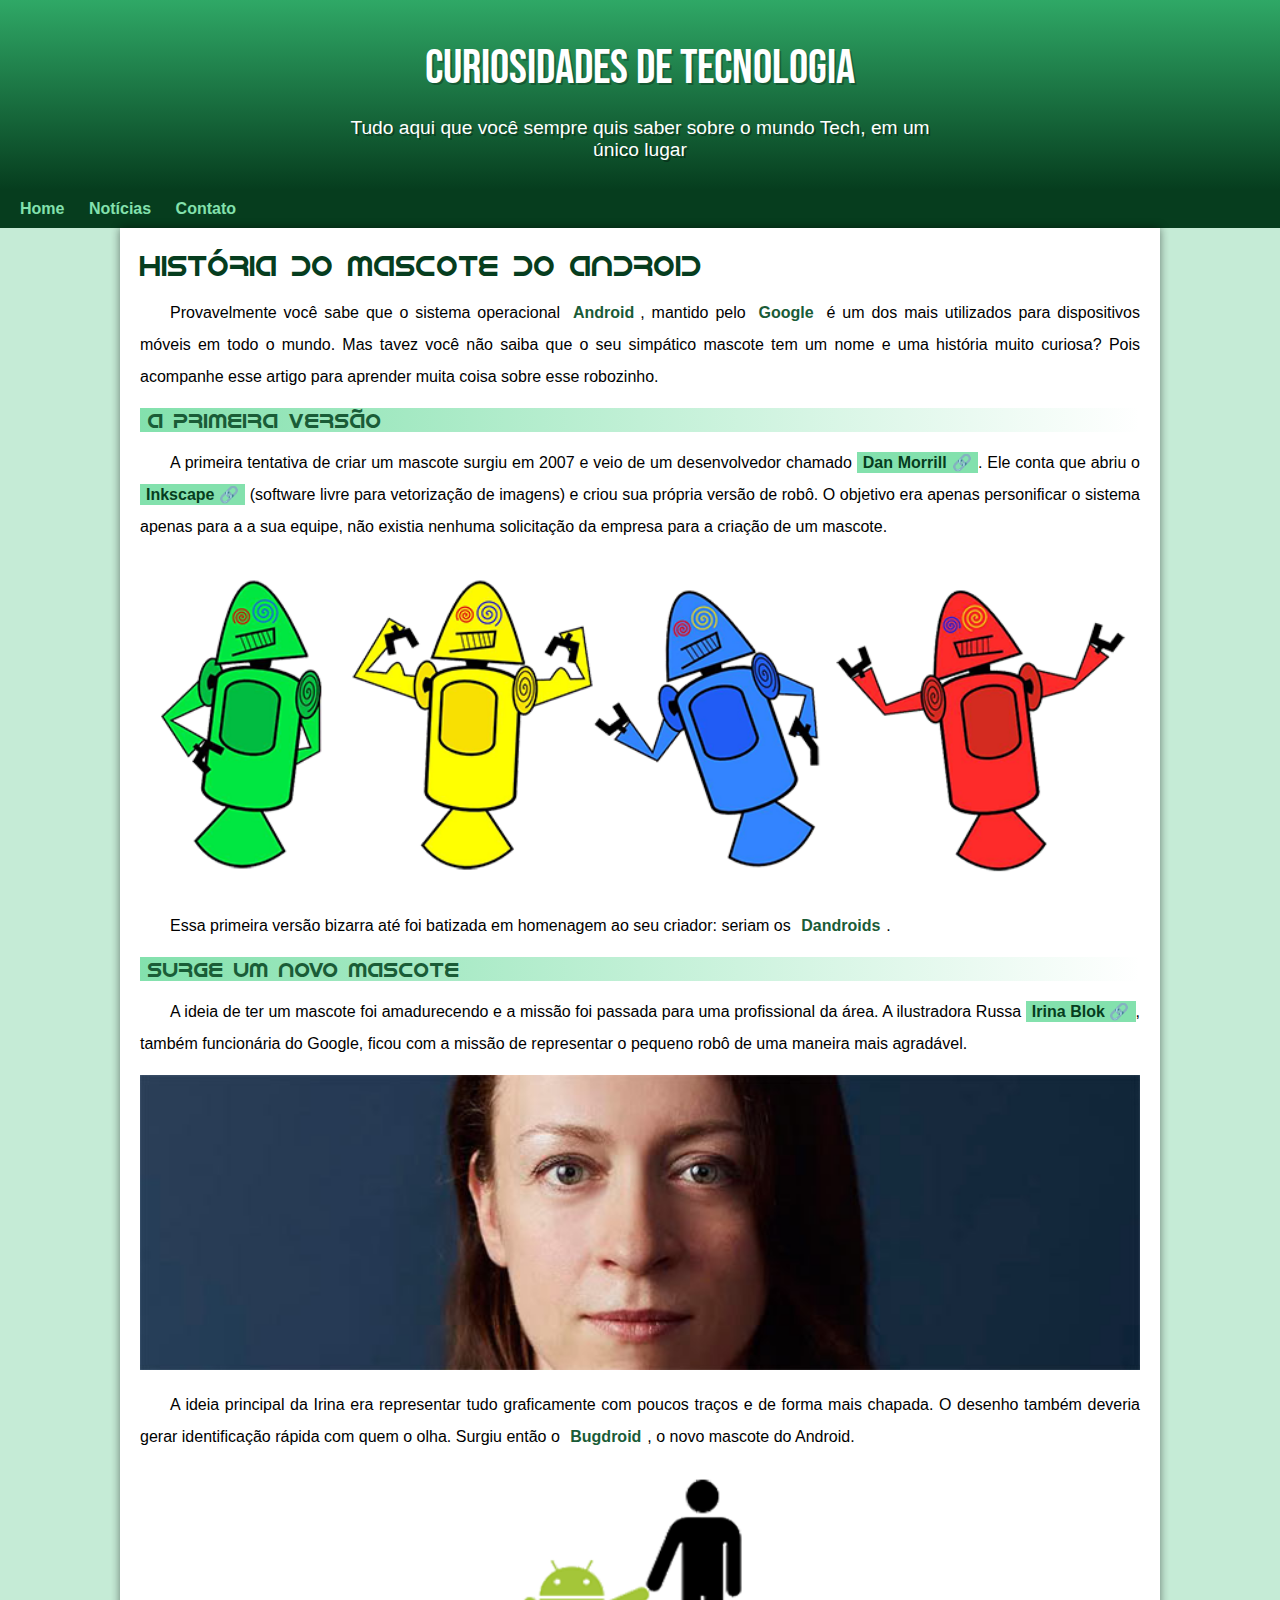
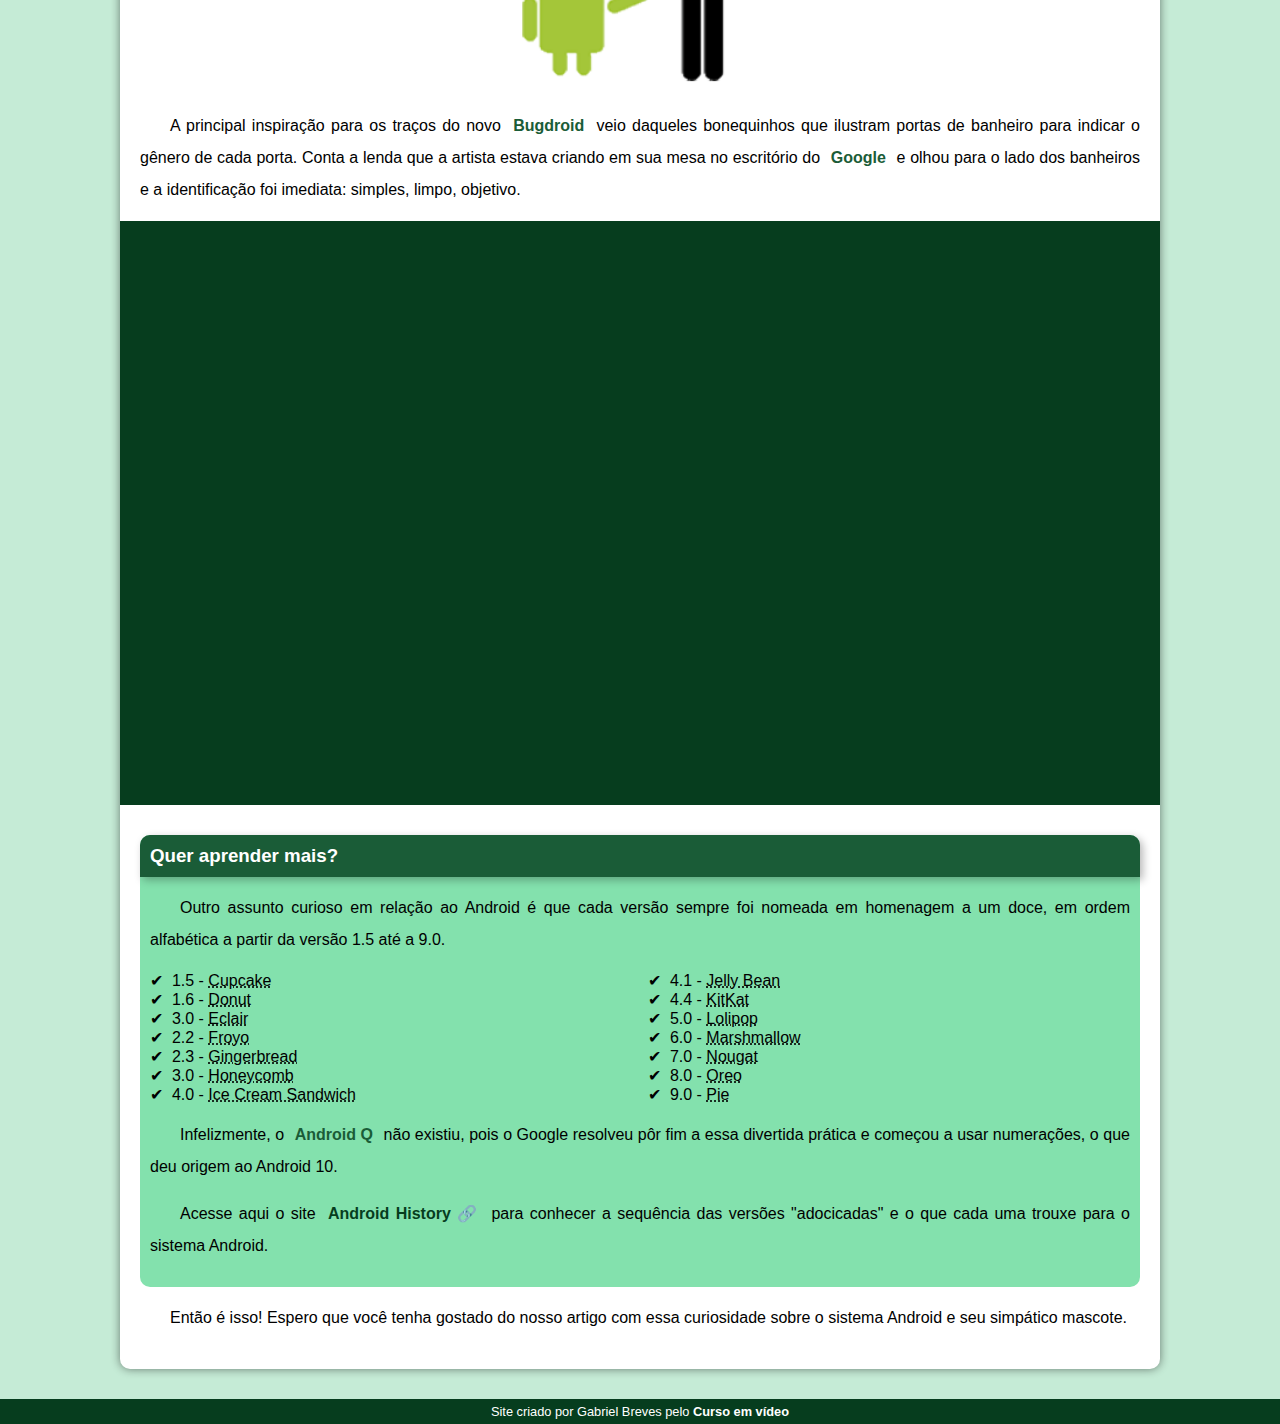
<file: index.html>
<!DOCTYPE html>
<html lang="PT-BR">
<head>
    <meta charset="UTF-8">
    <meta http-equiv="X-UA-Compatible" content="IE=edge">
    <meta name="viewport" content="width=device-width, initial-scale=1.0">
    <title>Site android</title>
    <link rel="shortcut icon" href="imagens/favicon.ico" type="image/x-icon">
    <link rel="stylesheet" href="estilo/style.css">
</head>
<body>
    <header>
        <h1>Curiosidades de tecnologia</h1>
        <p>Tudo aqui que você sempre quis saber sobre o mundo Tech, em um único lugar</p>
    </header>
    <nav>
        <a href="#">Home</a>
        <a href="#">Notícias</a>
        <a href="#">Contato</a>
    </nav>
    
    <main>
        <article>
            <h1>História do Mascote do Android</h1>

            <p>Provavelmente você sabe que o sistema operacional <strong>Android</strong>, mantido pelo <strong>Google</strong> é um dos mais utilizados para dispositivos móveis em todo o mundo. Mas tavez você não saiba que o seu simpático mascote tem um nome e uma história muito curiosa? Pois acompanhe esse artigo para aprender muita coisa sobre esse robozinho.</p>

            <h2>A primeira versão</h2>

            <p>A primeira tentativa de criar um mascote surgiu em 2007 e veio de um desenvolvedor chamado <a href="https://androidcommunity.com/dan-morrill-shows-us-the-android-mascot-that-almost-was-20130103/" target="_blank" rel="nofollow" class="externo">Dan Morrill</a>. Ele conta que abriu o <a href="https://inkscape.org/pt-br/" target="_blank" rel="nofollow" class="externo">Inkscape</a> (software livre para vetorização de imagens) e criou sua própria versão de robô. O objetivo era apenas personificar o sistema apenas para a a sua equipe, não existia nenhuma solicitação da empresa para a criação de um mascote.</p>

            <picture>
                <source media="(max-width: 670px)" srcset="imagens/dan-droids-pq.png">
                <img src="imagens/dan-droids.png" alt="Primeiro mascote do Android"></picture>

            <p>Essa primeira versão bizarra até foi batizada em homenagem ao seu criador: seriam os <strong>Dandroids</strong>.</p>

            <h2>Surge um novo mascote</h2>

            <p>A ideia de ter um mascote foi amadurecendo e a missão foi passada para uma profissional da área. A ilustradora Russa <a href="https://www.irinablok.com/android" target="_blank" rel="nofollow" class="externo">Irina Blok</a>, também funcionária do Google, ficou com a missão de representar o pequeno robô de uma maneira mais agradável.</p>

            <picture>
                <source media="(max-width: 670px)" srcset="imagens/irina-blok-pq.jpg">
                <img src="imagens/irina-blok.jpg" alt="Irina Block criadora do BugDroid"></picture>

            <p>A ideia principal da Irina era representar tudo graficamente com poucos traços e de forma mais chapada. O desenho também deveria gerar identificação rápida com quem o olha. Surgiu então o <strong>Bugdroid</strong>, o novo mascote do Android.</p>

            <img src="imagens/bugdroid.png" class="pequena" alt="BugDroid">

            <p>A principal inspiração para os traços do novo <strong>Bugdroid</strong> veio daqueles bonequinhos que ilustram portas de banheiro para indicar o gênero de cada porta. Conta a lenda que a artista estava criando em sua mesa no escritório do <strong>Google</strong> e olhou para o lado dos banheiros e a identificação foi imediata: simples, limpo, objetivo.</p>

            <div class="video">
                <iframe width="560" height="315" src="https://www.youtube.com/embed/l2UDgpLz20M" title="YouTube video player" frameborder="0" allow="accelerometer; autoplay; clipboard-write; encrypted-media; gyroscope; picture-in-picture" allowfullscreen></iframe>
            </div>
            
            <aside>
                <h3>Quer aprender mais?</h3>

                <p>Outro assunto curioso em relação ao Android é que cada versão sempre foi nomeada em homenagem a um doce, em ordem alfabética a partir da versão 1.5 até a 9.0.</p>
                <ul class="colunas">
                    
                    <li>1.5 - <abbr title="Bolo de Copo">Cupcake</abbr></li>
                    <li>1.6 - <abbr title="Rosquinha">Donut</abbr></li>
                    <li>3.0 - <abbr title="Bomba">Eclair</abbr></li>
                    <li>2.2 - <abbr title="Iorgute Congelado">Froyo</abbr></li>
                    <li>2.3 - <abbr title="Biscoito de Gengibre">Gingerbread</abbr></li>
                    <li>3.0 - <abbr title="favo de Mel">Honeycomb</abbr></li>
                    <li>4.0 - <abbr title="Sanduiche de soverte">Ice Cream Sandwich</abbr></li>
                    <li>4.1 - <abbr title="Jujuba">Jelly Bean</abbr></li>
                    <li>4.4 - <abbr title="Kitkat">KitKat</abbr></li>
                    <li>5.0 - <abbr title="Pirulito">Lolipop</abbr></li>
                    <li>6.0 - <abbr title="Marshmallow">Marshmallow</abbr></li>
                    <li>7.0 - <abbr title="Torrone">Nougat</abbr></li>
                    <li>8.0 - <abbr title="Oreo">Oreo</abbr></li>
                    <li>9.0 - <abbr title="Torta">Pie</abbr></li>
                    </ul>

                    <p>
                        Infelizmente, o <strong>Android Q</strong> não existiu, pois o Google resolveu pôr fim a essa divertida prática e começou a usar numerações, o que deu origem ao Android 10.
                    </p>   

                    
                    
                        <p>Acesse aqui o site <a href="https://www.android.com/intl/pt_pt/history/" target="_blank" rel="external" class="externo">Android History</a> para conhecer a sequência das versões "adocicadas" e o que cada uma trouxe para o sistema Android.</p>
            </aside>


            
                <p>Então é isso! Espero que você tenha gostado do nosso artigo com essa curiosidade sobre o sistema Android e seu simpático mascote.
                </p>
            
        </article>
    </main>
    <footer>
        <p>Site criado por Gabriel Breves pelo <a href="https://gustavoguanabara.github.io/" target="_blank" rel="external">Curso em vídeo</a></p>
    </footer>
    
</body>
</html>
</file>
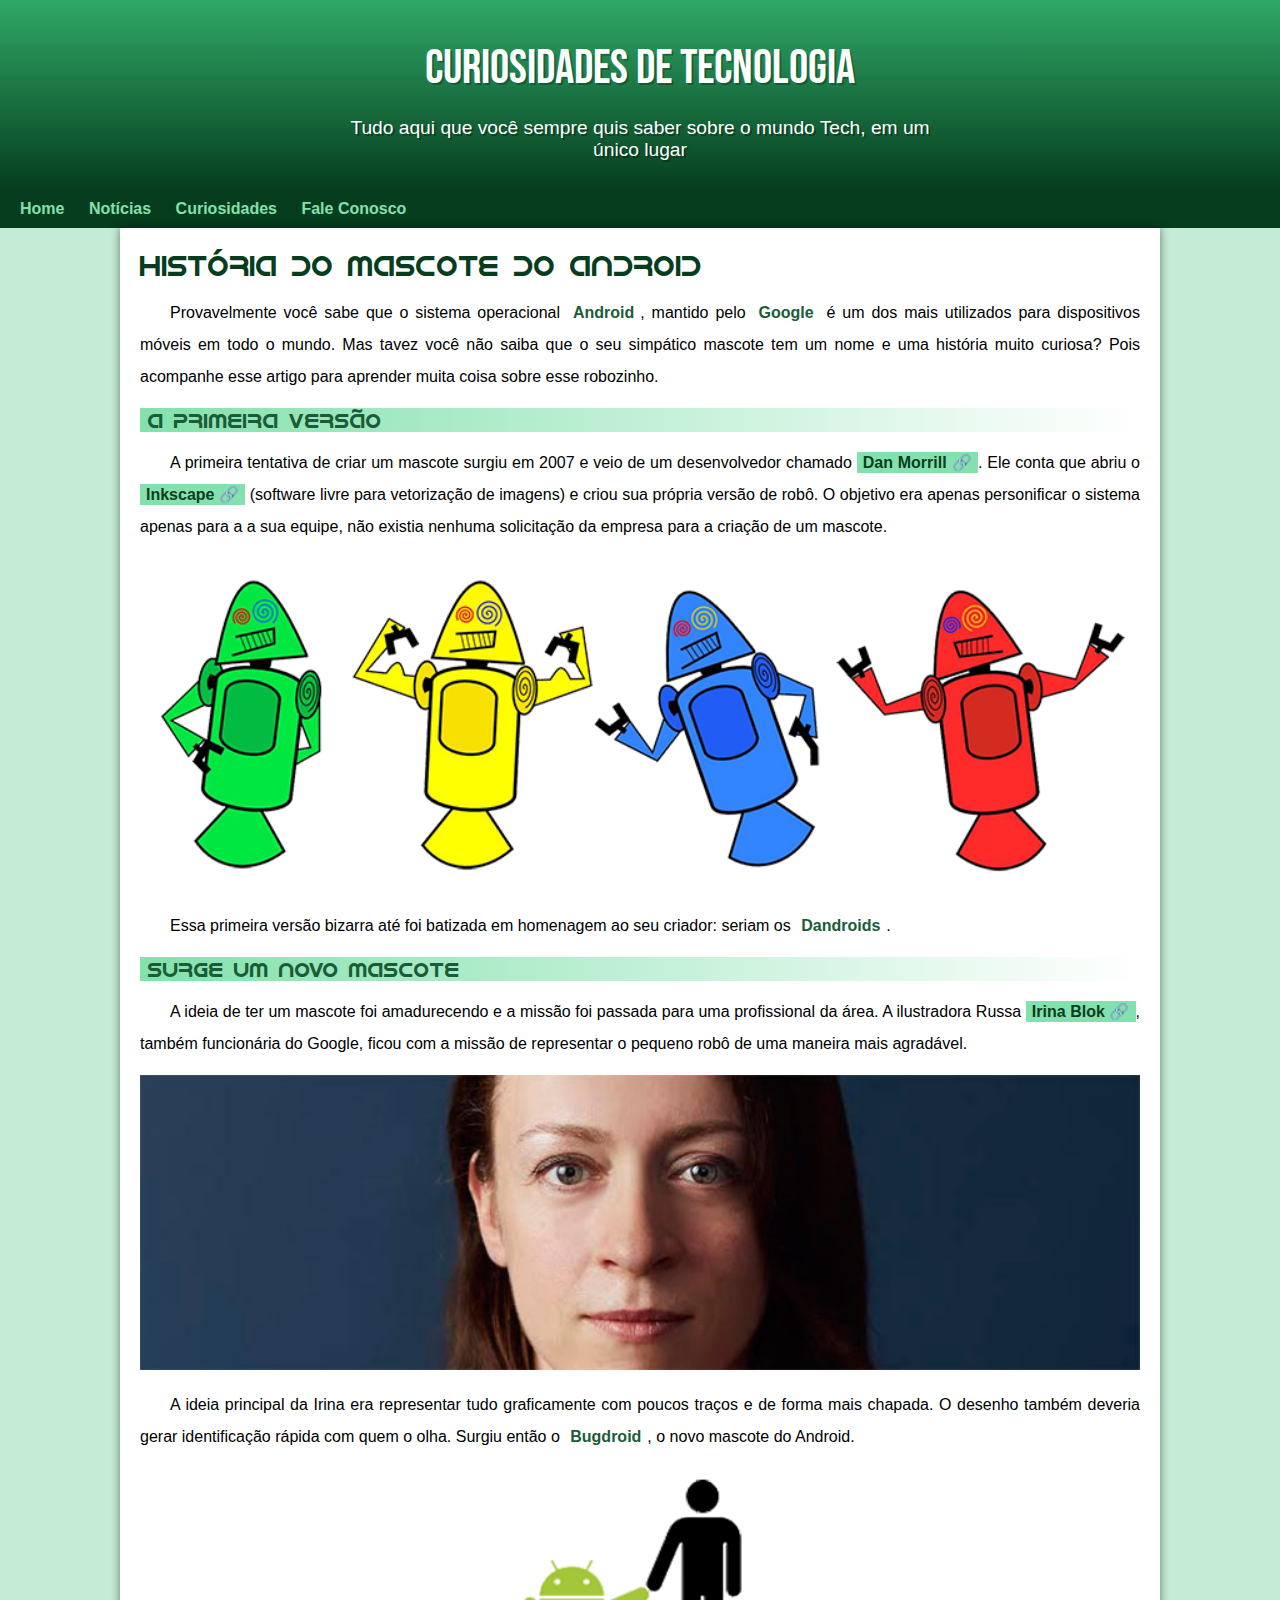
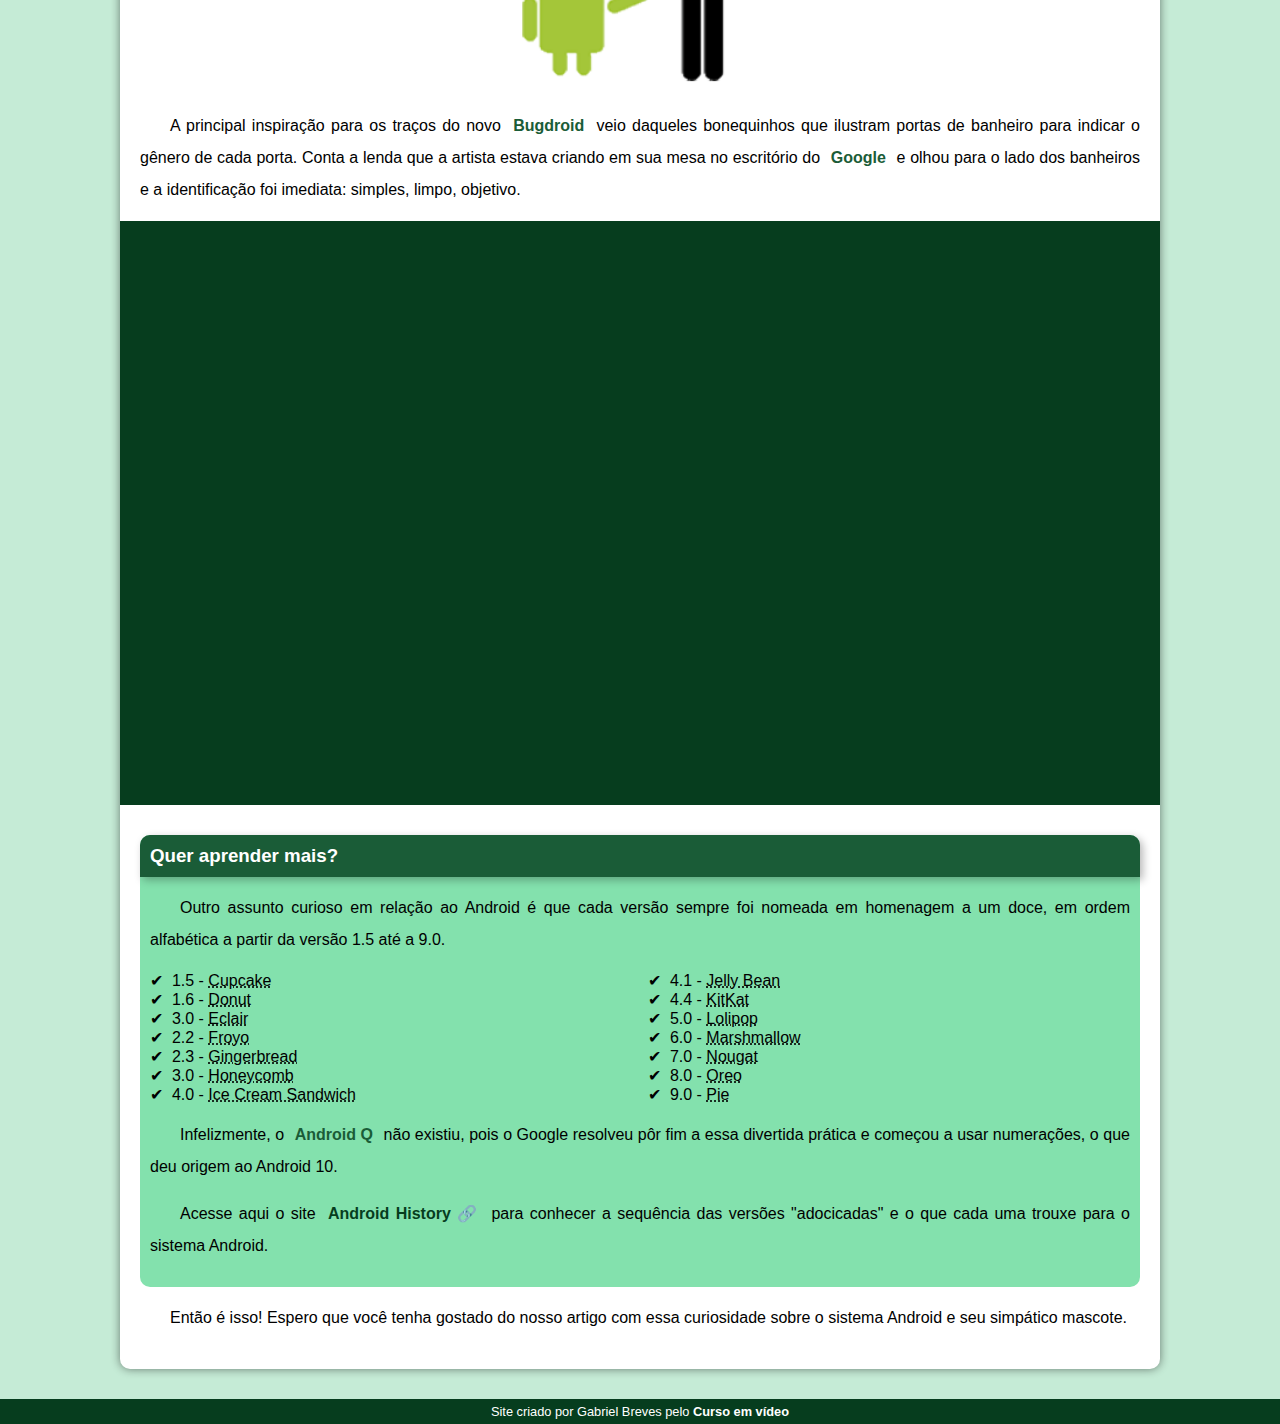
<file: index.html.html>
<!DOCTYPE html>
<html lang="PT-BR">
<head>
    <meta charset="UTF-8">
    <meta http-equiv="X-UA-Compatible" content="IE=edge">
    <meta name="viewport" content="width=device-width, initial-scale=1.0">
    <title>Site android</title>
    <link rel="shortcut icon" href="imagens/favicon.ico" type="image/x-icon">
    <link rel="stylesheet" href="estilo/style.css">
</head>
<body>
    <header>
        <h1>Curiosidades de tecnologia</h1>
        <p>Tudo aqui que você sempre quis saber sobre o mundo Tech, em um único lugar</p>
    </header>
    <nav>
        <a href="#">Home</a>
        <a href="#">Notícias</a>
        <a href="#">Curiosidades</a>
        <a href="#">Fale Conosco</a>
    </nav>
    
    <main>
        <article>
            <h1>História do Mascote do Android</h1>

            <p>Provavelmente você sabe que o sistema operacional <strong>Android</strong>, mantido pelo <strong>Google</strong> é um dos mais utilizados para dispositivos móveis em todo o mundo. Mas tavez você não saiba que o seu simpático mascote tem um nome e uma história muito curiosa? Pois acompanhe esse artigo para aprender muita coisa sobre esse robozinho.</p>

            <h2>A primeira versão</h2>

            <p>A primeira tentativa de criar um mascote surgiu em 2007 e veio de um desenvolvedor chamado <a href="https://androidcommunity.com/dan-morrill-shows-us-the-android-mascot-that-almost-was-20130103/" target="_blank" rel="nofollow" class="externo">Dan Morrill</a>. Ele conta que abriu o <a href="https://inkscape.org/pt-br/" target="_blank" rel="nofollow" class="externo">Inkscape</a> (software livre para vetorização de imagens) e criou sua própria versão de robô. O objetivo era apenas personificar o sistema apenas para a a sua equipe, não existia nenhuma solicitação da empresa para a criação de um mascote.</p>

            <picture>
                <source media="(max-width: 670px)" srcset="imagens/dan-droids-pq.png">
                <img src="imagens/dan-droids.png" alt="Primeiro mascote do Android"></picture>

            <p>Essa primeira versão bizarra até foi batizada em homenagem ao seu criador: seriam os <strong>Dandroids</strong>.</p>

            <h2>Surge um novo mascote</h2>

            <p>A ideia de ter um mascote foi amadurecendo e a missão foi passada para uma profissional da área. A ilustradora Russa <a href="https://www.irinablok.com/android" target="_blank" rel="nofollow" class="externo">Irina Blok</a>, também funcionária do Google, ficou com a missão de representar o pequeno robô de uma maneira mais agradável.</p>

            <picture>
                <source media="(max-width: 670px)" srcset="imagens/irina-blok-pq.jpg">
                <img src="imagens/irina-blok.jpg" alt="Irina Block criadora do BugDroid"></picture>

            <p>A ideia principal da Irina era representar tudo graficamente com poucos traços e de forma mais chapada. O desenho também deveria gerar identificação rápida com quem o olha. Surgiu então o <strong>Bugdroid</strong>, o novo mascote do Android.</p>

            <img src="imagens/bugdroid.png" class="pequena" alt="BugDroid">

            <p>A principal inspiração para os traços do novo <strong>Bugdroid</strong> veio daqueles bonequinhos que ilustram portas de banheiro para indicar o gênero de cada porta. Conta a lenda que a artista estava criando em sua mesa no escritório do <strong>Google</strong> e olhou para o lado dos banheiros e a identificação foi imediata: simples, limpo, objetivo.</p>

            <div class="video">
                <iframe width="560" height="315" src="https://www.youtube.com/embed/l2UDgpLz20M" title="YouTube video player" frameborder="0" allow="accelerometer; autoplay; clipboard-write; encrypted-media; gyroscope; picture-in-picture" allowfullscreen></iframe>
            </div>
            
            <aside>
                <h3>Quer aprender mais?</h3>

                <p>Outro assunto curioso em relação ao Android é que cada versão sempre foi nomeada em homenagem a um doce, em ordem alfabética a partir da versão 1.5 até a 9.0.</p>
                <ul class="colunas">
                    
                    <li>1.5 - <abbr title="Bolo de Copo">Cupcake</abbr></li>
                    <li>1.6 - <abbr title="Rosquinha">Donut</abbr></li>
                    <li>3.0 - <abbr title="Bomba">Eclair</abbr></li>
                    <li>2.2 - <abbr title="Iorgute Congelado">Froyo</abbr></li>
                    <li>2.3 - <abbr title="Biscoito de Gengibre">Gingerbread</abbr></li>
                    <li>3.0 - <abbr title="favo de Mel">Honeycomb</abbr></li>
                    <li>4.0 - <abbr title="Sanduiche de soverte">Ice Cream Sandwich</abbr></li>
                    <li>4.1 - <abbr title="Jujuba">Jelly Bean</abbr></li>
                    <li>4.4 - <abbr title="Kitkat">KitKat</abbr></li>
                    <li>5.0 - <abbr title="Pirulito">Lolipop</abbr></li>
                    <li>6.0 - <abbr title="Marshmallow">Marshmallow</abbr></li>
                    <li>7.0 - <abbr title="Torrone">Nougat</abbr></li>
                    <li>8.0 - <abbr title="Oreo">Oreo</abbr></li>
                    <li>9.0 - <abbr title="Torta">Pie</abbr></li>
                    </ul>

                    <p>
                        Infelizmente, o <strong>Android Q</strong> não existiu, pois o Google resolveu pôr fim a essa divertida prática e começou a usar numerações, o que deu origem ao Android 10.
                    </p>   

                    
                    
                        <p>Acesse aqui o site <a href="https://www.android.com/intl/pt_pt/history/" target="_blank" rel="external" class="externo">Android History</a> para conhecer a sequência das versões "adocicadas" e o que cada uma trouxe para o sistema Android.</p>
            </aside>


            
                <p>Então é isso! Espero que você tenha gostado do nosso artigo com essa curiosidade sobre o sistema Android e seu simpático mascote.
                </p>
            
        </article>
    </main>
    <footer>
        <p>Site criado por Gabriel Breves pelo <a href="https://gustavoguanabara.github.io/" target="_blank" rel="external">Curso em vídeo</a></p>
    </footer>
    
</body>
</html>
</file>
<file: estilo/style.css>
@charset "UTF-8";

/*
#c5ebd6
#83e1ad
#3ddc84
#2fa866
#1a5c37
#063d1e
*/

@import url('https://fonts.googleapis.com/css2?family=Bebas+Neue&display=swap');

@font-face {
    font-family: 'Android';
    src: url('../fontes/idroid.otf') format('opentype');
    font-weight: normal;
}

:root {
    --cor0: #c5ebd6;
    --cor1: #83e1ad;
    --cor2: #3ddc84;
    --cor3: #2fa866;
    --cor4: #1a5c37;
    --cor5: #063d1e;

    --font-padrão: Arial, Verdana , Helvetica, sans-serif; 
    --font-destaque: 'Bebas Neue' , cursive;
    --font-android: 'Android', cursive;

}

* {
    margin: 0px;
    padding: 0px;
}


body {
    background-color: var(--cor0);
    font-family: var(--font-padrão);
}

a.externo::after {  
    
    /*Pseudo elemento After aplicado em links que possuem a class="externo no HTML" */
    content: '\00A0\1F517'; 
    
    /*Espaço e Corrente da emojipidia*/
}

header {
    background-image: linear-gradient(to bottom, var(--cor3), var(--cor5));

    min-height: 150px;
    text-align: center;
    padding-top: 40px; /* Gerei um espaçamento para o h1 não ficar colado no teto*/
}

header > h1 {
    color: white;
    font-family: var(--font-destaque);
    font-size: 3em;
    margin-bottom: 20px; /* Gerei espaço entre
    o h1 e o P abaixo dele */

    text-shadow: 2px 2px 0px rgba(0, 0, 0, 0.267);
    font-weight: normal;

    
}

header > p {
    font-family: var(--font-padrão);
    font-size: 1.2em;
    color: white;
    max-width: 600px;
    margin: auto;
    margin-bottom: 20px;
    padding-left: 10px;
    padding-right: 10px;
    text-shadow: 2px 2px 0px rgba(0, 0, 0, 0.315);

    
}

nav {
    background-color: var(--cor5); 
    padding: 10px;
    box-shadow: 0x 7px 7px rgba(0, 0, 0, 0.192);
}

nav > a {
    color: var(--cor1);
    padding: 10px;
    text-decoration: none;
    font-weight: bold;
}

nav a:hover {
    background-color: var(--cor3);
    color: var(--cor5);
    border-radius: 5px;
    transition-duration: 0.5s; /* 
    
    O transition-duration: 0.5s; faz o efeito do
    hover demorar 0.5 segundos para acontecer, criando uma "especie de animação" 

    */

}

main {
    background-color: white;
    min-width: 300px;
    max-width: 1000px;
    margin: auto;
    margin-bottom: 30px;
    padding: 20px;
    box-shadow: 0px 0px 10px rgba(0, 0, 0, 0.483);
    border-radius: 0px 0px 10px 10px; /* Aredonda Esquerda e Direita da parte de baixo*/

}

main h1 {
    color: var(--cor5);
    font-family: var(--font-android);
    font-weight: normal;
    font-size: 1.8em;


}

main h2 {
    font-family: var(--font-android);
    color: var(--cor4);
    font-size: 1.3em;
    background-image: linear-gradient(to right, var(--cor1), transparent);
    text-indent: 8px;
    font-weight: normal;

}

main p {
    margin: 15px 0px; 
    /*Cima e baixo 15px, Direita e esquerda 0px */
    text-align: justify;
    text-indent: 30px;
    font-size: 1em;
    line-height: 2em;
}

main strong {
    color: var(--cor4);
    font-weight: bold;
    padding: 2px 6px;
}

main img {
    width: 100%;
}

main a {
    text-decoration: none;
    font-weight: bold;
    color: var(--cor5);
    background-color: var(--cor1);
    padding: 2px 6px;
    

}

main a:hover {
    text-decoration: underline;
    color: var(--cor4);
}

main img.pequena {
    display: block; 
    /* Usa-se display: Block; para Transformar uma imagem em bloco, apartir dai você pode centralizar esse bloco usando margin: auto; abaixo */

    margin: auto;
    max-width: 350px;
}

div.video {
    background-color: var(--cor5);
    margin: 0px -20px 30px -20px;
    padding: 20px;
    padding-bottom: 56.4%;
    position: relative;


    
}

div.video > iframe {
    position: absolute;
    top: 5%;
    left: 5%;
    width: 90%;
    height: 90%;

}

aside {
    background-color: var(--cor1);
    padding: 10px;
    border-radius: 10px;
    
}

aside h3 {
    background-color: var(--cor4);
    color: white;
    padding: 10px;
    margin: -10px -10px 0px -10px;
    border-radius: 10px 10px 0px 0px;
    box-shadow: 3px 3px 8px rgba(0, 0, 0, 0.281)


}

aside > ul {
    list-style-type: '\2714\00A0\00A0';
    list-style-position: inside;
    columns: 2;
}


footer {
    background-color: var(--cor5);
    color: white;
    text-align: center;
    font-size: 0.8em;
    padding: 5px;
}

footer a {
    color: white;
    font-weight: bolder;
    text-decoration: none;
}

footer a:hover {
    text-decoration: underline;
    color: var(--cor1);
}
</file>
